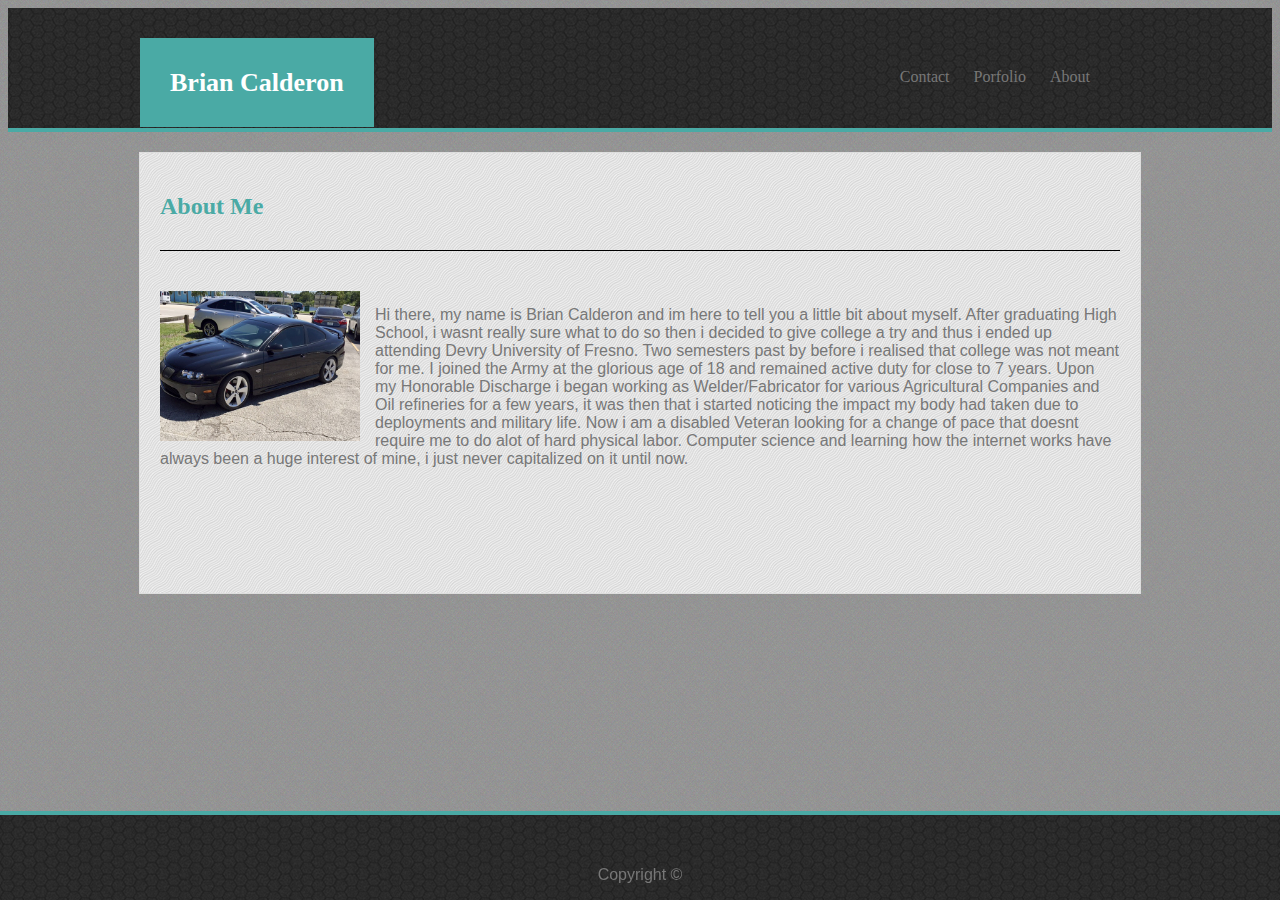
<file: index.html>
<!DOCTYPE html>
<html lang="en">
<head>
    <meta charset="UTF-8">
    <meta name="viewport" content="width=device-width, initial-scale=1.0">
    <meta http-equiv="X-UA-Compatible" content="ie=edge">
    <title>BasicPortfolio</title>
    <link rel="stylesheet" href="assests/css/style.css">
</head>



<header>
    <div class="header-container">
        <div class="mini">
        <a href="/new.html" class="brand">Brian Calderon</a>

        <nav>
                <a href="../Basic-Portfolio/contact.html">Contact</a>
                <a href="../Basic-Portfolio/portfolio.html">Porfolio</a>
                <a href="../Basic-Portfolio/index.html">About</a>
        </nav>
    </div>
    </div>
</header>

<body>
    <div class="about">
    <section>
        <h2>About Me</h2>

       <img src="assests/images/gto.png" alt="gto" height="150px" width="200px">
           <p>Hi there,
                my name is Brian Calderon and im here to tell you a little bit about myself. After graduating High School, i wasnt really sure what to do so then i decided to give
            college a try and thus i ended up attending Devry University of Fresno. Two semesters past by before i realised that college was not meant for me. I joined the Army at the 
            glorious age of 18 and remained active duty for close to 7 years. Upon my Honorable Discharge i began working as Welder/Fabricator for various Agricultural Companies and Oil
            refineries for a few years, it was then that i started noticing the impact my body had taken due to deployments and military life. Now i am a disabled Veteran looking for a change
            of pace that doesnt require me to do alot of hard physical labor. Computer science and learning how the internet works have always been a huge interest of mine, i just never
            capitalized on it until now.</p>
    </section>
    </div>

    
</body>
    <footer>

            <p>Copyright &copy;</p>
        </footer>


</html>
</file>
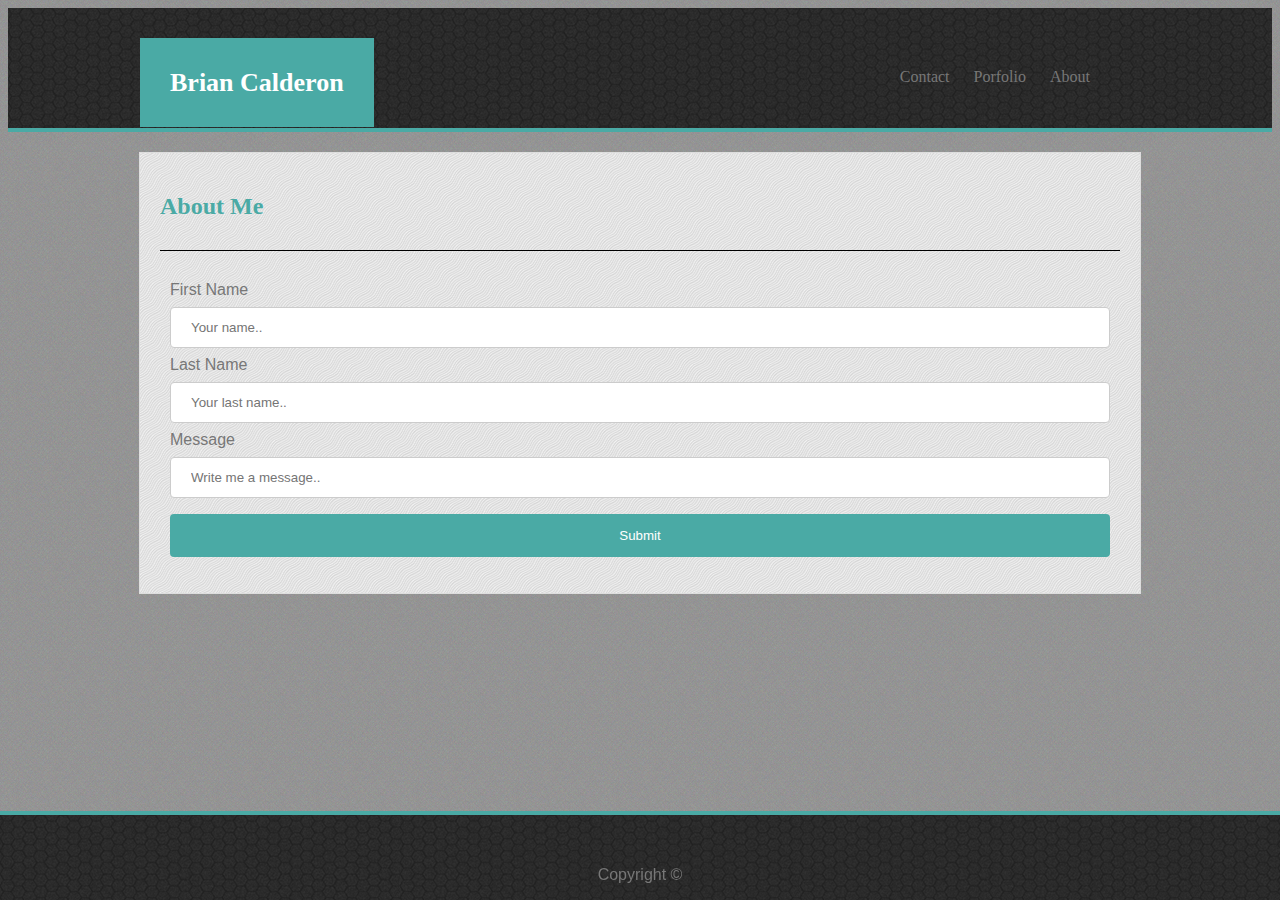
<file: contact.html>
<!DOCTYPE html>
<html lang="en">
<head>
    <meta charset="UTF-8">
    <meta name="viewport" content="width=device-width, initial-scale=1.0">
    <meta http-equiv="X-UA-Compatible" content="ie=edge">
    <title>BasicPortfolio</title>
    <link rel="stylesheet" href="assests/css/style.css">
</head>



<header>
    <div class="header-container">
        <div class="mini">
        <a href="/new.html" class="brand">Brian Calderon</a>

        <nav>
                <a href="../Basic-Portfolio/contact.html">Contact</a>
                <a href="../Basic-Portfolio/portfolio.html">Porfolio</a>
                <a href="../Basic-Portfolio/index.html">About</a>
        </nav>
    </div>
    </div>
</header>

<body>
    <div class="about">
    <section>
        <h2>About Me</h2>

        <div class="form">
            <form action="/action_page.php">
            <label for="fname">First Name</label>
            <input type="text" id="fname" name="firstname" placeholder="Your name..">

            <label for="lname">Last Name</label>
            <input type="text" id="lname" name="lastname" placeholder="Your last name..">

            <label for="message">Message</label>
            <input type="text" id="msg" name="message" placeholder="Write me a message..">

  
    <input type="submit" value="Submit">
  </form>
         </div>
    </section>
    </div>

    
</body>
    <footer>

            <p>Copyright &copy;</p>
        </footer>


</html>
</file>
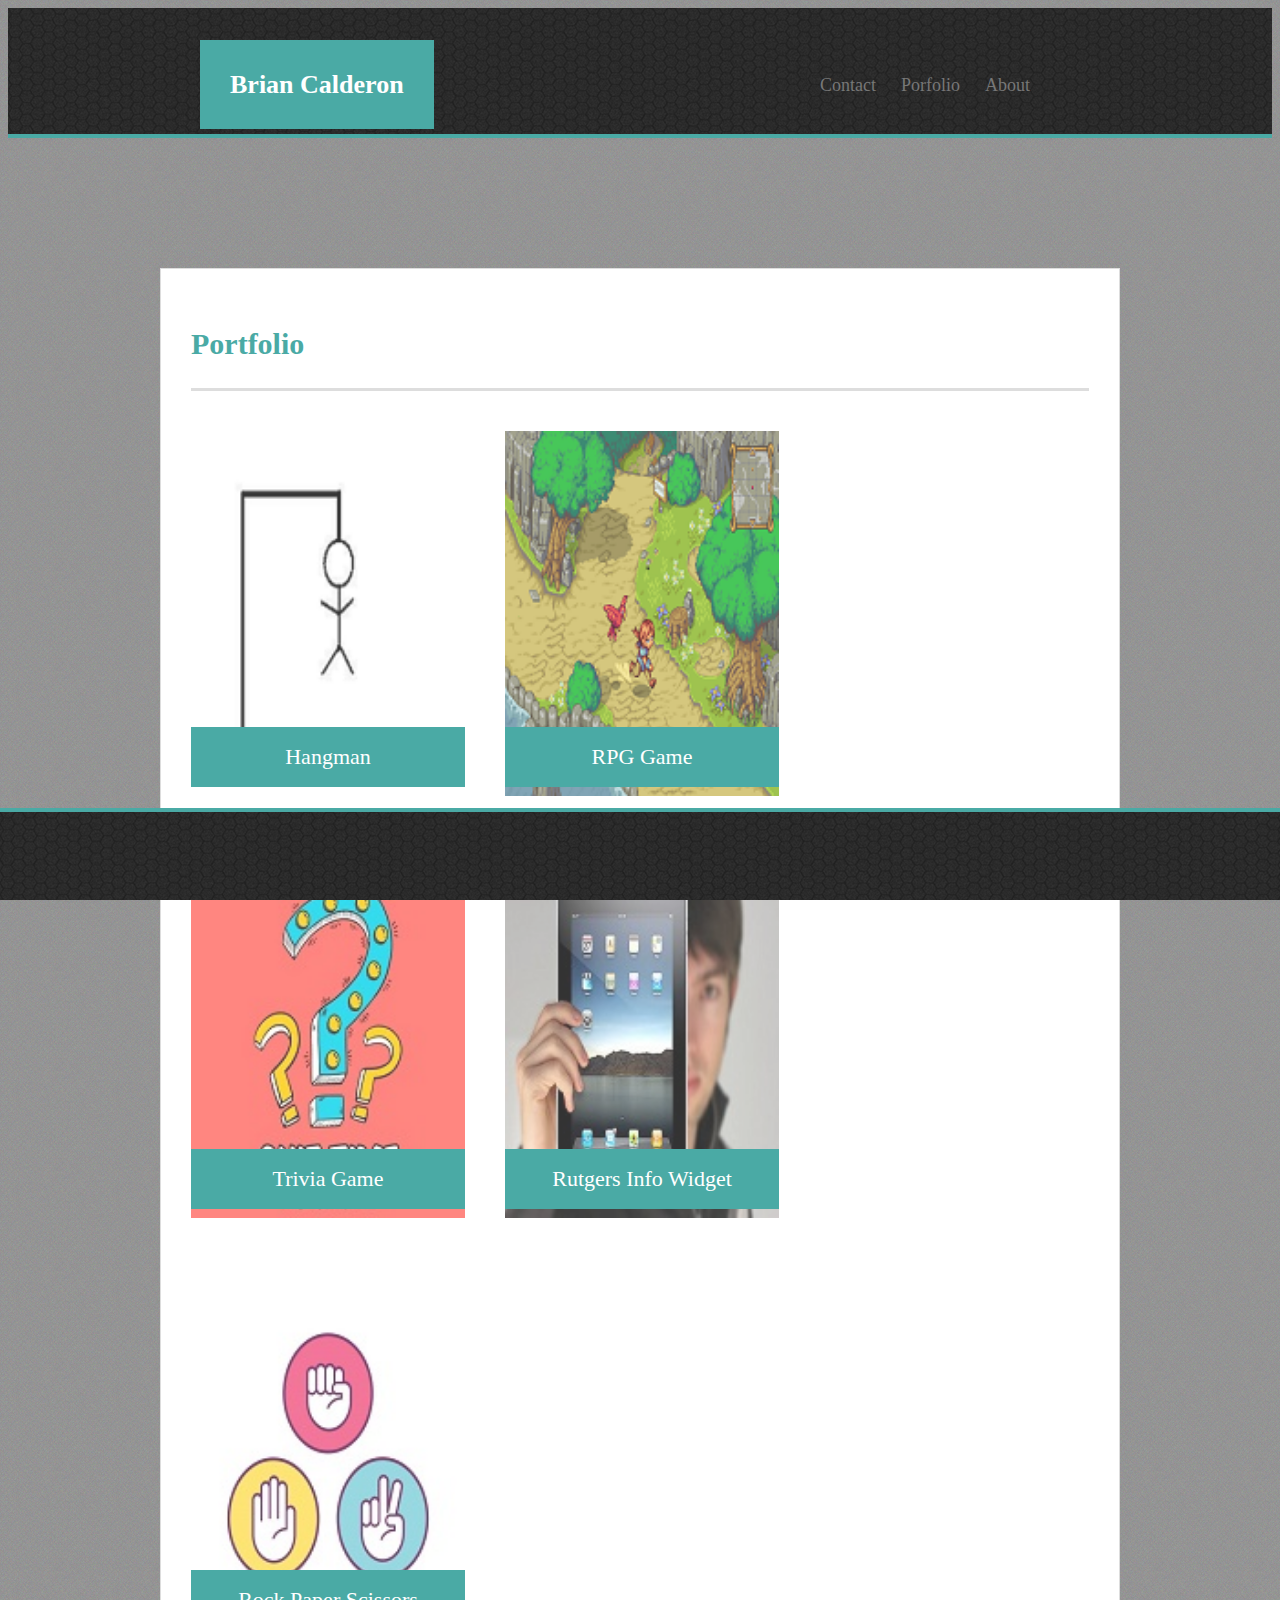
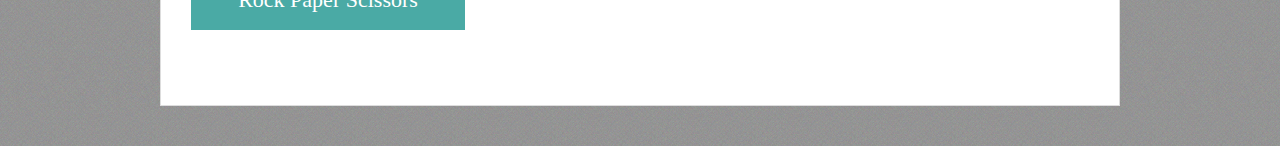
<file: portfolio.html>
<!DOCTYPE html>
<html lang="en">

<head>
    <meta charset="UTF-8">
    <meta name="viewport" content="width=device-width, initial-scale=1.0">
    <meta http-equiv="X-UA-Compatible" content="ie=edge">
    <title>BasicPortfolio</title>
    <link rel="stylesheet" href="assests/css/style2.css">
</head>



<header>
    <div class="header-container">
        <div class="mini">
            <a href="/new.html" class="brand">Brian Calderon</a>

            <nav>
                <a href="../Basic-Portfolio/contact.html">Contact</a>
                <a href="../Basic-Portfolio/portfolio.html">Porfolio</a>
                <a href="../Basic-Portfolio/index.html">About</a>
            </nav>
        </div>
    </div>
</header>

<body>
    <div class="about">

        <div id="main-container" class="container">
            <section class="main-section">
                <h1>Portfolio</h1>

                <div class="work">
                    <img src="assests/images/hangman.png" alt="hangman">

                    <h3>Hangman</h3>
                </div>
                <div class="work">
                    <img src="assests/images/rpg.png" alt="RPG Game">

                    <h3>RPG Game</h3>
                </div>
                <div class="work">
                    <img src="assests/images/trivia.jpg" alt="Trivia Game">

                    <h3>Trivia Game</h3>
                </div>
                <div class="work">
                    <img src="assests/images/widget.jpg" alt="Rutgers Info Widget">

                    <h3>Rutgers Info Widget</h3>
                </div>
                <div class="work">
                    <img src="assests/images/rock.jpg" alt="Rock Paper Scissors">

                    <h3>Rock Paper Scissors</h3>
                </div>

            </section>

        </div>
    </div>


</body>
<footer>
    <div class="foot">
        <p></p>
    </div>
</footer>


</html>
</file>
<file: assests/css/style.css>
/**header**/
header{
    width: 100%;
    background-image: url("../images/dark-honeycomb.png");
    border-bottom: 4px solid #4aaaa5;
}
.header-container{
    padding: 60px;
    width: 960px;
    margin: 0 auto;
}
.mini{
    margin-bottom: -30px;
    padding-right: 20px;
}
a{
    padding: 10px;
    text-decoration: none;
    color: #777777;
    font-family: 'Georgia', Times, Times New Roman, serif;
}
nav{
    float: right;
}
a:hover{
    background: #4aaaa5;
}
.brand{
    background-color: #4aaaa5;
    padding: 30px;
    color: #ffffff;
    font-weight: bold;
    font-size: 26px;
    margin-left: -20px;
}
/***main***/
body{
    background-image: url("../images/otis_redding.png");
}
.about{
    padding: 20px;
    background-image: url("../images/diagonal_waves.png");
    margin: 20px auto;
    width: 960px;
    height: 400px;
    border: 1px solid #dddddd;
}
h2{
    color: #4aaaa5;
    font-family: 'Georgia', Times, Times New Roman, serif;
    border-bottom: 1px solid black;
    padding-bottom: 30px;
}
img{
    padding-top: 20px;
    float: left;
    margin-right: 15px;
}
p{
    padding-top: 35px;
    color: #777777;
    font-family: 'Arial', 'Helvetica Neue', Helvetica, sans-serif;
}

/**footer**/
footer{
    background-image: url("../images/dark-honeycomb.png");
    position: fixed;
    left: 0;
    bottom: 0;
    width: 100%;
    text-align: center;
    font-family: 'Georgia', Times, Times New Roman, serif;
    border-top: 4px solid #4aaaa5;
}


/****Contact***/
input[type=text], select {
    width: 100%;
    padding: 12px 20px;
    margin: 8px 0;
    display: inline-block;
    border: 1px solid #ccc;
    border-radius: 4px;
    box-sizing: border-box;
  }
  
input[type=submit] {
    width: 100%;
    background-color: #4aaaa5;
    color: white;
    padding: 14px 20px;
    margin: 8px 0;
    border: none;
    border-radius: 4px;
  }
  
input[type=submit]:hover {
    background-color: #45a049;
  }
  
.form {
    border-radius: 5px;
    font-family: 'Arial', 'Helvetica Neue', Helvetica, sans-serif;
    padding: 10px;
    color: #777777
  }
</file>
<file: assests/css/style2.css>
/**header**/
header{
    width: 100%;
    background-image: url("../images/dark-honeycomb.png");
    border-bottom: 4px solid #4aaaa5;
}
.header-container{
    padding: 60px;
    width: 960px;
    margin: 0 auto;
}
.mini{
    margin-bottom: -30px;
    padding-right: 20px;
}
a{
    padding: 10px;
    text-decoration: none;
    color: #777777;
    font-family: 'Georgia', Times, Times New Roman, serif;
}
nav{
    float: right;
}
a:hover{
    background: #4aaaa5;
}
.brand{
    background-color: #4aaaa5;
    padding: 30px;
    color: #ffffff;
    font-weight: bold;
    font-size: 26px;
    margin-left: -20px;
}


/***main***/
body{
    font-family: Arial, "Helvetica Neue", Helvetica, sans-serif;
    font-size: 18px;
    line-height: 34px;
    color: #777777;
    background-image: url("../images/otis_redding.png");
}
* {
    box-sizing: border-box;
  }
  
h1, h3, p {
  margin-bottom: 20px;
}

p:last-child {
  margin-bottom: 0;
}

h1, h3 {
  font-family: Georgia, Times, "Times New Roman", serif;
  font-weight: 700;
  color: #4aaaa5;
}

h1 {
  padding-bottom: 20px;
  font-size: 30px;
  line-height: 49px;
  border-bottom: 3px solid #dddddd;
}
h3 {
  font-size: 22px;
}
.container {
    width: 100%;
    max-width: 960px;
    margin: 0 auto;
    clear: both;
  }
  
#main-container {
    padding-top: 130px;
    min-height: calc(100vh - 70px);
  }
  
  .main-section {
    float: left;
    width: 100%;
    max-width: 960px;
    padding: 30px;
    margin: 0 0 40px;
    background: #ffffff;
    border: 1px solid #dddddd;
  }
  
  /* portfolio page */
  
  .work {
    position: relative;
    float: left;
    width: 274px;
    margin: 20px 0 25px;
    overflow: auto;
  }
  
  .work:nth-child(even) {
    margin-right: 40px;
  }
  
  .work img {
    width: 100%;
    border: 0 none;
    opacity: 0.8;
  }
  
  .work h3 {
    position: absolute;
    bottom: 20px;
    width: 100%;
    padding: 15px;
    margin-bottom: 0;
    font-weight: 300;
    line-height: 30px;
    color: #ffffff;
    text-align: center;
    background: #4aaaa5;
    border-bottom: 0;
  }
  
  .auth-image {
    float: left;
    width: 200px;
    height: auto;
    margin-top: 10px;
    margin-right: 25px;
  }
  
/**footer**/
.foot{
    background-image: url("../images/dark-honeycomb.png");
    position: fixed;
    left: 0;
    bottom: 0;
    width: 100%;
    text-align: center;
    font-family: 'Georgia', Times, Times New Roman, serif;
    border-top: 4px solid #4aaaa5;
    color: #777777;
    padding: 35px 0;
}
</file>
